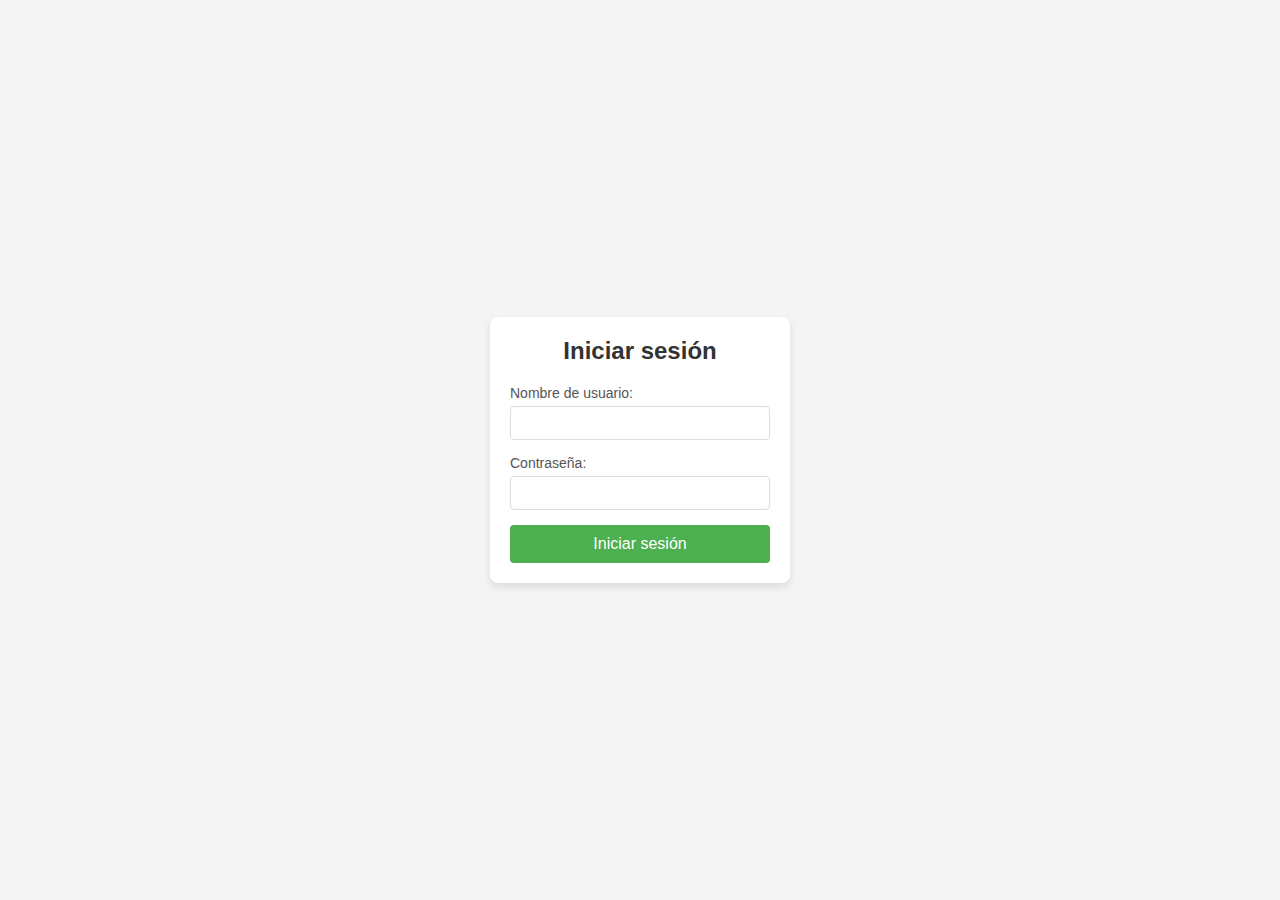
<file: Semana13-21NOV/Login/index.html>
<!DOCTYPE html>
<html lang="es">
<head>
    <meta charset="UTF-8">
    <meta name="viewport" content="width=device-width, initial-scale=1.0">
    <title>Formulario de Inicio de Sesión</title>
    <link rel="stylesheet" href="styles.css">
</head>
<body>

    <div class="login-container">
        <form id="login-form">
            <h2>Iniciar sesión</h2>
            <div class="input-group">
                <label for="username">Nombre de usuario:</label>
                <input type="text" id="username" name="username" required>
                <span id="username-error" class="error-message"></span>
            </div>
            <div class="input-group">
                <label for="password">Contraseña:</label>
                <input type="password" id="password" name="password" required>
                <span id="password-error" class="error-message"></span>
            </div>
            <button type="submit">Iniciar sesión</button>
        </form>
    </div>

    <script src="script.js"></script>
</body>
</html>
</file>
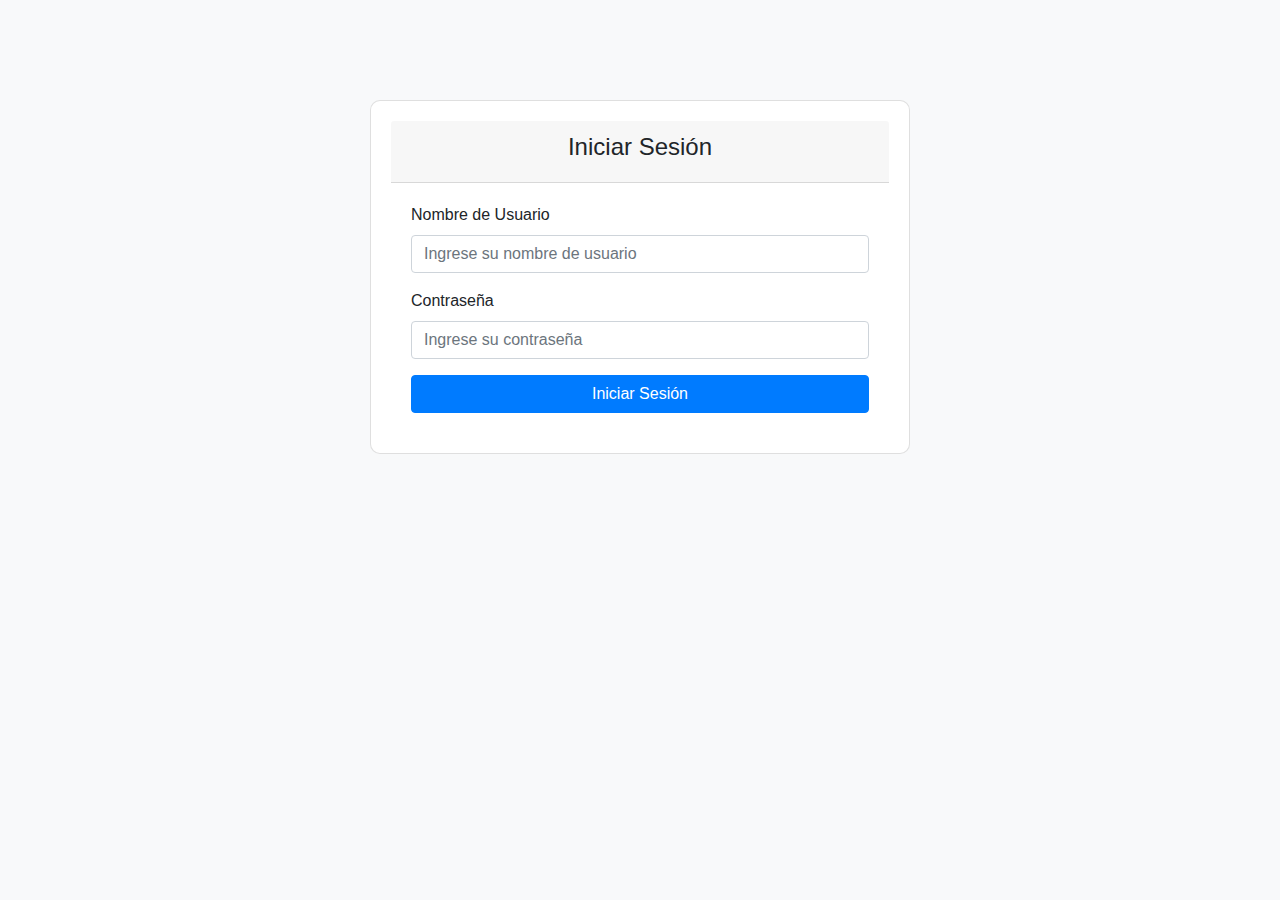
<file: Semana14-28NOV/FrontEnd/index.html>
<!DOCTYPE html>
<html lang="es">
<head>
    <meta charset="UTF-8">
    <meta name="viewport" content="width=device-width, initial-scale=1.0">
    <link rel="stylesheet" href="https://stackpath.bootstrapcdn.com/bootstrap/4.5.2/css/bootstrap.min.css">
    <title>Formulario de Login</title>
    <style>
        body {
            background-color: #f8f9fa;
        }
        .login-container {
            margin-top: 100px;
        }
        .login-card {
            border-radius: 10px;
            padding: 20px;
        }
    </style>
</head>
<body>
    <div class="container login-container">
        <div class="row justify-content-center">
            <div class="col-md-6">
                <div class="card login-card">
                    <div class="card-header text-center">
                        <h4>Iniciar Sesión</h4>
                    </div>
                    <div class="card-body">
                        <form id="loginForm">
                            <div class="form-group">
                                <label for="username">Nombre de Usuario</label>
                                <input type="text" class="form-control" id="username" placeholder="Ingrese su nombre de usuario" required>
                            </div>
                            <div class="form-group">
                                <label for="password">Contraseña</label>
                                <input type="password" class="form-control" id="password" placeholder="Ingrese su contraseña" required>
                            </div>
                            <button type="submit" class="btn btn-primary btn-block">Iniciar Sesión</button>
                        </form>
                    </div>
                </div>
            </div>
        </div>
    </div>

    <script src="https://code.jquery.com/jquery-3.5.1.min.js"></script>
    <script src="https://stackpath.bootstrapcdn.com/bootstrap/4.5.2/js/bootstrap.bundle.min.js"></script>
    <script>
        $(document).ready(function() {
    $('#loginForm').on('submit', function(e) {
        e.preventDefault(); // Evita el envío del formulario

        const username = $('#username').val();
        const password = $('#password').val();

        const urlSeg = "http://localhost:8080/api/seguridad/logon?usuario=" + username + "&clave=" + password;

        // Realiza la llamada AJAX al endpoint de autenticación
        $.ajax({
            type: 'POST',
            url: urlSeg,
            //data: JSON.stringify({ username: username, password: password }),
            contentType: 'application/json',
            dataType: 'json',
            success: function(data) {
                console.log(data);
                localStorage.setItem("userEmpCodigo",data.codigo);
                localStorage.setItem("userEmpNombre",data.nombre);

                window.location.href = 'main.html';
            },
            error: function(xhr, status, error) {
                console.log('Error:', error);
                alert('Error al autenticar. Intente nuevamente.');
            }
        });
    });
});
    </script>
</body>
</html>
</file>
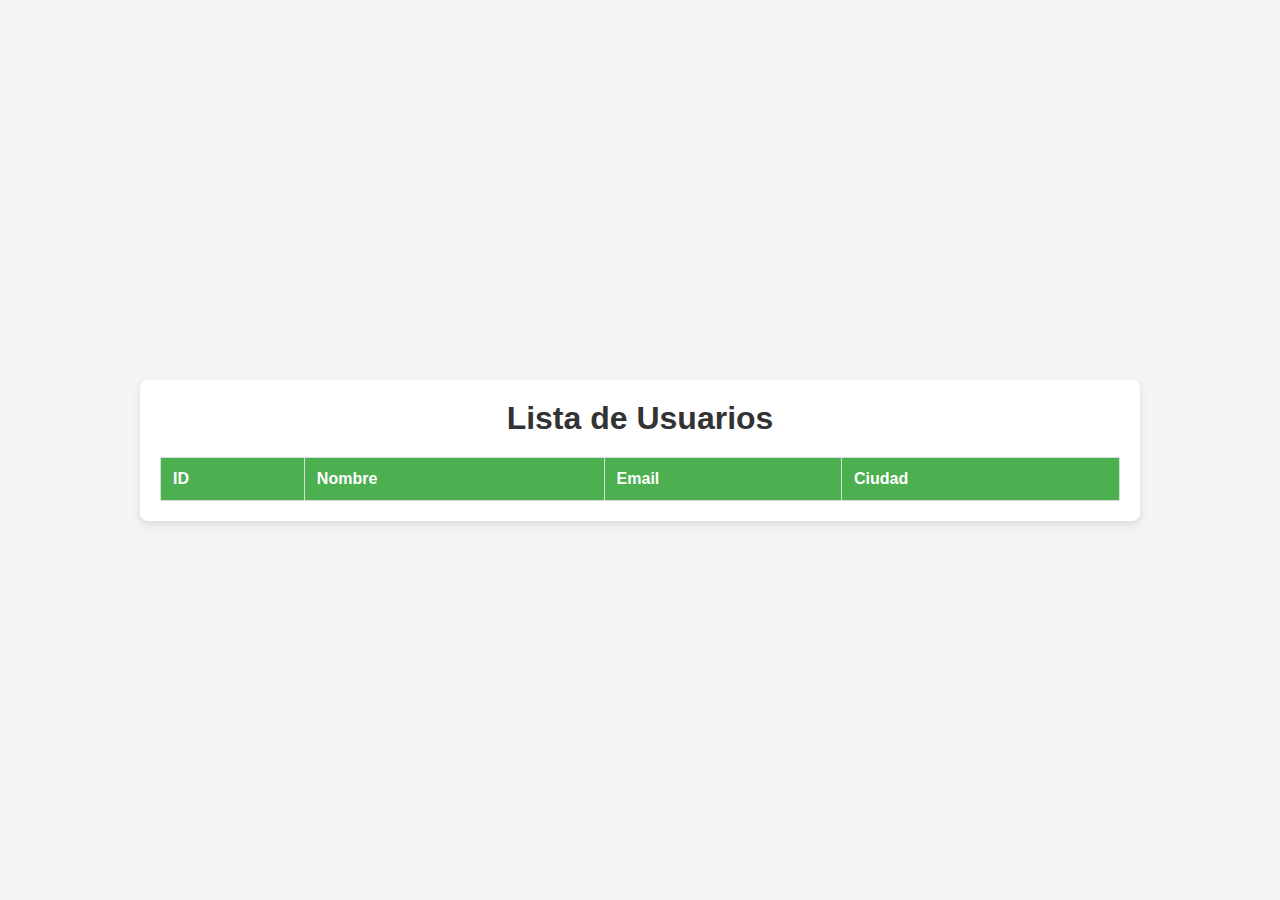
<file: Semana13-21NOV/consulta/consulta.html>
<!DOCTYPE html>
<html lang="es">
<head>
    <meta charset="UTF-8">
    <meta name="viewport" content="width=device-width, initial-scale=1.0">
    <title>Mostrar Datos de la Tabla</title>
    <link rel="stylesheet" href="styles.css">
</head>
<body>

    <div class="container">
        <h1>Lista de Usuarios</h1>
        <table id="users-table">
            <thead>
                <tr>
                    <th>ID</th>
                    <th>Nombre</th>
                    <th>Email</th>
                    <th>Ciudad</th>
                </tr>
            </thead>
            <tbody>
                <!-- Los datos se cargarán aquí -->
            </tbody>
        </table>
    </div>

    <script src="script.js"></script>
</body>
</html>
</file>
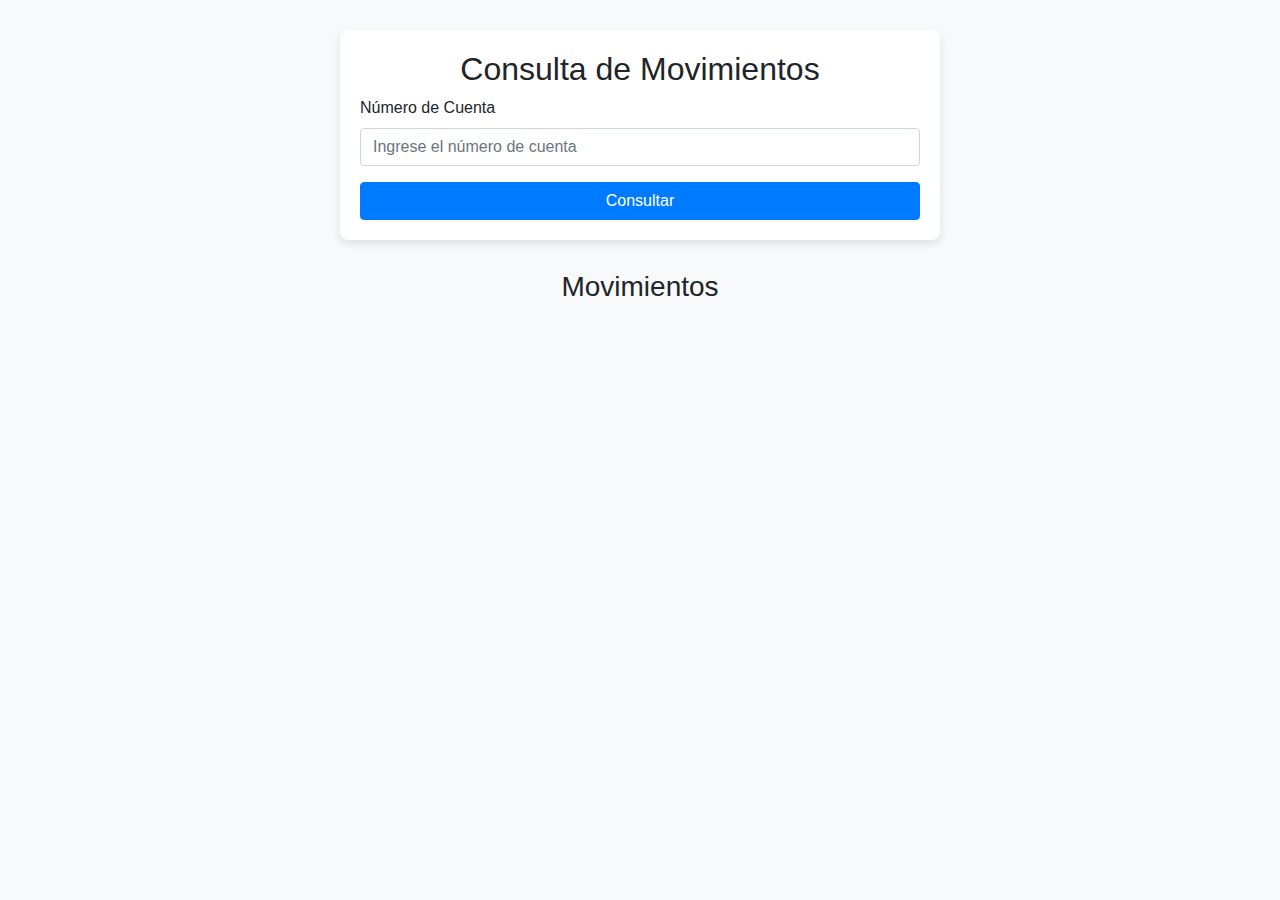
<file: Semana14-28NOV/FrontEnd/movimientos.html>
<!DOCTYPE html>
<html lang="en">
<head>
    <meta charset="UTF-8">
    <meta name="viewport" content="width=device-width, initial-scale=1.0">
    <title>Consulta de Movimientos</title>
    <!-- Bootstrap CSS -->
    <link href="https://stackpath.bootstrapcdn.com/bootstrap/4.5.2/css/bootstrap.min.css" rel="stylesheet">
    <style>
        body {
            background-color: #f8f9fa;
        }
        .form-container {
            margin: 30px auto;
            padding: 20px;
            background-color: #fff;
            border-radius: 8px;
            box-shadow: 0 4px 8px rgba(0, 0, 0, 0.1);
            max-width: 600px;
        }
        .result-container {
            margin-top: 30px;
        }
    </style>
</head>
<body>
    <div class="container">
        <!-- Formulario -->
        <div class="form-container">
            <h2 class="text-center">Consulta de Movimientos</h2>
            <form id="consultaForm">
                <div class="form-group">
                    <label for="cuentaNumero">Número de Cuenta</label>
                    <input type="text" class="form-control" id="cuentaNumero" placeholder="Ingrese el número de cuenta" required>
                </div>
                <button type="submit" class="btn btn-primary btn-block">Consultar</button>
            </form>
        </div>

        <!-- Tabla de resultados -->
        <div class="result-container">
            <h3 class="text-center">Movimientos</h3>
            <table class="table table-bordered table-striped" id="resultTable" style="display: none;">
                <thead class="thead-dark">
                    <tr>
                        <th>#</th>
                        <th>Fecha</th>
                        <th>Tipo</th>
                        <th>Importe</th>
                    </tr>
                </thead>
                <tbody></tbody>
            </table>
        </div>
    </div>

    <!-- jQuery and Bootstrap JS -->
    <script src="https://code.jquery.com/jquery-3.5.1.min.js"></script>
    <script src="https://stackpath.bootstrapcdn.com/bootstrap/4.5.2/js/bootstrap.min.js"></script>

    <!-- AJAX Script -->
    <script>
        $(document).ready(function() {
            $('#consultaForm').on('submit', function(event) {
                event.preventDefault(); // Evitar que el formulario recargue la página

                const cuentaNumero = $('#cuentaNumero').val().trim();

                if (cuentaNumero === '') {
                    alert('Por favor, ingrese un número de cuenta válido.');
                    return;
                }

                // Realizar la llamada AJAX
                const url = `http://localhost:8080/api/cuentas/movimientos/${cuentaNumero}`;
                $.ajax({
                    url: url,
                    type: 'GET',
                    success: function(response) {
                        // Limpiar resultados anteriores
                        const tableBody = $('#resultTable tbody');
                        tableBody.empty();

                        // Mostrar resultados si hay datos
                        if (response.length > 0) {
                            $('#resultTable').show();
                            response.forEach((movimiento, index) => {
                                const row = `
                                    <tr>
                                        <td>${index + 1}</td>
                                        <td>${movimiento.fecha}</td>
                                        <td>${movimiento.tipo}</td>
                                        <td>${movimiento.importe}</td>
                                    </tr>`;
                                tableBody.append(row);
                            });
                        } else {
                            $('#resultTable').hide();
                            alert('No se encontraron movimientos para esta cuenta.');
                        }
                    },
                    error: function(xhr, status, error) {
                        alert('Error al consultar los movimientos: ' + xhr.responseText);
                    }
                });
            });
        });
    </script>
</body>
</html>
</file>
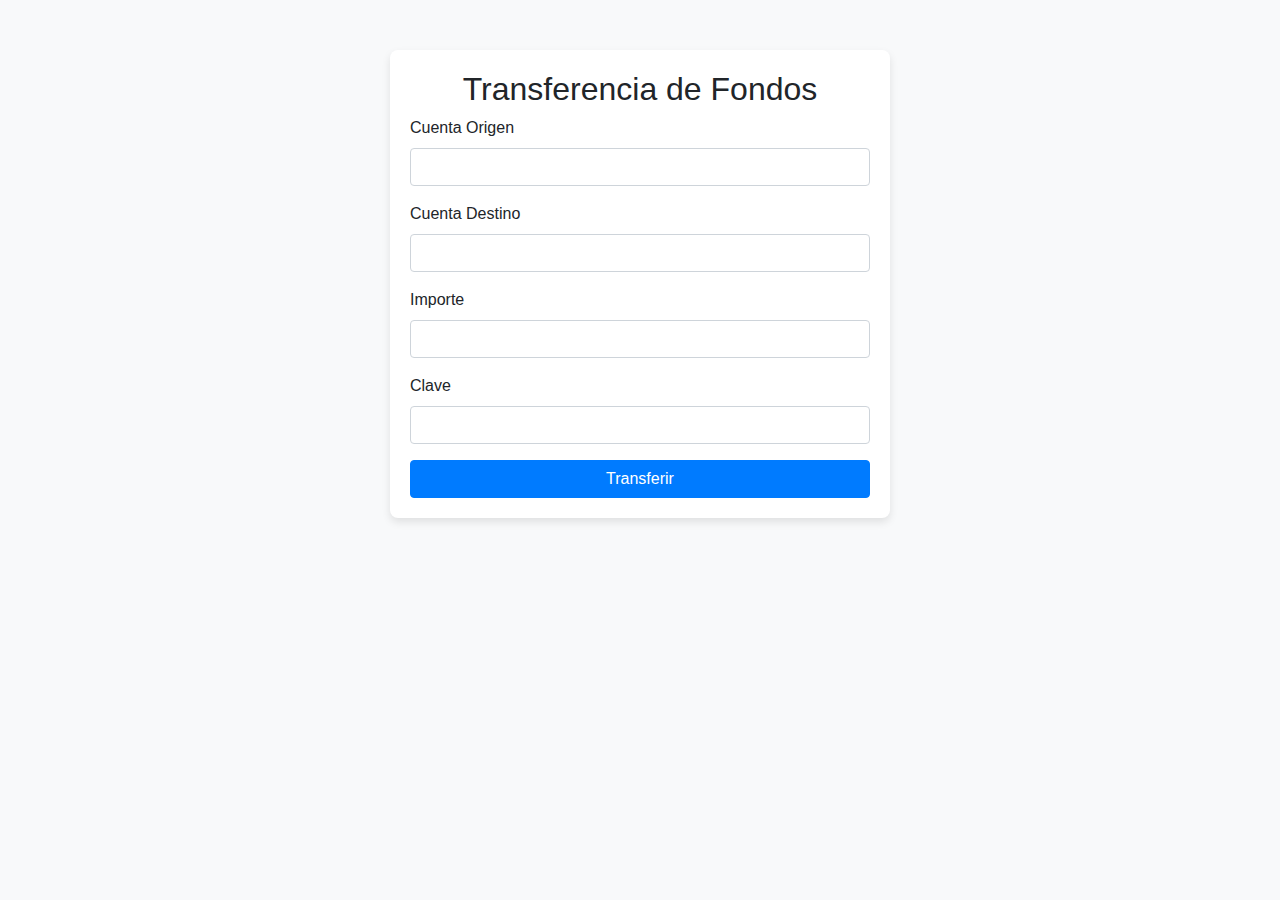
<file: Semana14-28NOV/FrontEnd/transferencia.html>
<!DOCTYPE html>
<html lang="en">
<head>
    <meta charset="UTF-8">
    <meta name="viewport" content="width=device-width, initial-scale=1.0">
    <title>Formulario de Transferencia</title>
    <!-- Bootstrap CSS -->
    <link href="https://stackpath.bootstrapcdn.com/bootstrap/4.5.2/css/bootstrap.min.css" rel="stylesheet">
    <style>
        body {
            background-color: #f8f9fa;
        }
        .form-container {
            margin: 50px auto;
            padding: 20px;
            background-color: #fff;
            border-radius: 8px;
            box-shadow: 0 4px 8px rgba(0, 0, 0, 0.1);
            max-width: 500px;
        }
    </style>
</head>
<body>
    <div class="container">
        <div class="form-container">
            <h2 class="text-center">Transferencia de Fondos</h2>
            <form id="transferForm">
                <div class="form-group">
                    <label for="cuentaOrigen">Cuenta Origen</label>
                    <input type="text" class="form-control" id="cuentaOrigen" name="cuentaOrigen" required>
                </div>
                <div class="form-group">
                    <label for="cuentaDestino">Cuenta Destino</label>
                    <input type="text" class="form-control" id="cuentaDestino" name="cuentaDestino" required>
                </div>
                <div class="form-group">
                    <label for="importe">Importe</label>
                    <input type="number" class="form-control" id="importe" name="importe" required>
                </div>
                <div class="form-group">
                    <label for="clave">Clave</label>
                    <input type="password" class="form-control" id="clave" name="clave" required>
                </div>
                <button type="submit" class="btn btn-primary btn-block">Transferir</button>
            </form>
        </div>
    </div>

    <!-- jQuery and Bootstrap JS -->
    <script src="https://code.jquery.com/jquery-3.5.1.min.js"></script>
    <script src="https://stackpath.bootstrapcdn.com/bootstrap/4.5.2/js/bootstrap.min.js"></script>

    <!-- AJAX Script -->
    <script>
        $(document).ready(function() {
            $('#transferForm').on('submit', function(event) {
                event.preventDefault(); // Evitar que el formulario recargue la página

                // Obtener los datos del formulario
                const data = {
                    cuentaOrigen: $('#cuentaOrigen').val(),
                    cuentaDestino: $('#cuentaDestino').val(),
                    importe: $('#importe').val(),
                    clave: $('#clave').val(),
                    empleado: localStorage.getItem("userEmpCodigo")
                };

                // Hacer la llamada AJAX
                $.ajax({
                    url: 'http://localhost:8080/api/cuentas/transferencia',
                    type: 'POST',
                    contentType: 'application/json',
                    data: JSON.stringify(data),
                    success: function(response) {
                        alert('Transferencia realizada con éxito');
                    },
                    error: function(xhr, status, error) {
                        alert('Error al realizar la transferencia: ' + xhr.responseText);
                    }
                });
            });
        });
    </script>
</body>
</html>
</file>
<file: Semana13-21NOV/Login/styles.css>
/* styles.css */

* {
    margin: 0;
    padding: 0;
    box-sizing: border-box;
}

body {
    font-family: Arial, sans-serif;
    background-color: #f4f4f4;
    display: flex;
    justify-content: center;
    align-items: center;
    height: 100vh;
}

.login-container {
    background-color: #fff;
    padding: 20px;
    border-radius: 8px;
    box-shadow: 0 4px 8px rgba(0, 0, 0, 0.1);
    width: 300px;
    text-align: center;
}

h2 {
    margin-bottom: 20px;
    font-size: 24px;
    color: #333;
}

.input-group {
    margin-bottom: 15px;
    text-align: left;
}

.input-group label {
    display: block;
    font-size: 14px;
    color: #555;
}

.input-group input {
    width: 100%;
    padding: 8px;
    margin-top: 5px;
    border: 1px solid #ddd;
    border-radius: 4px;
    font-size: 14px;
}

button {
    width: 100%;
    padding: 10px;
    background-color: #4CAF50;
    color: white;
    border: none;
    border-radius: 4px;
    font-size: 16px;
    cursor: pointer;
}

button:hover {
    background-color: #45a049;
}

.error-message {
    color: red;
    font-size: 12px;
    margin-top: 5px;
}
</file>
<file: Semana13-21NOV/consulta/styles.css>
/* styles.css */

* {
    margin: 0;
    padding: 0;
    box-sizing: border-box;
}

body {
    font-family: Arial, sans-serif;
    background-color: #f4f4f4;
    display: flex;
    justify-content: center;
    align-items: center;
    height: 100vh;
    color: #333;
}

.container {
    background-color: #fff;
    padding: 20px;
    border-radius: 8px;
    box-shadow: 0 4px 8px rgba(0, 0, 0, 0.1);
    width: 80%;
    max-width: 1000px;
    text-align: center;
}

h1 {
    margin-bottom: 20px;
}

table {
    width: 100%;
    border-collapse: collapse;
    margin-top: 20px;
}

table th, table td {
    padding: 12px;
    border: 1px solid #ddd;
    text-align: left;
}

table th {
    background-color: #4CAF50;
    color: white;
}

table tr:nth-child(even) {
    background-color: #f9f9f9;
}

table tr:hover {
    background-color: #f1f1f1;
}
</file>
